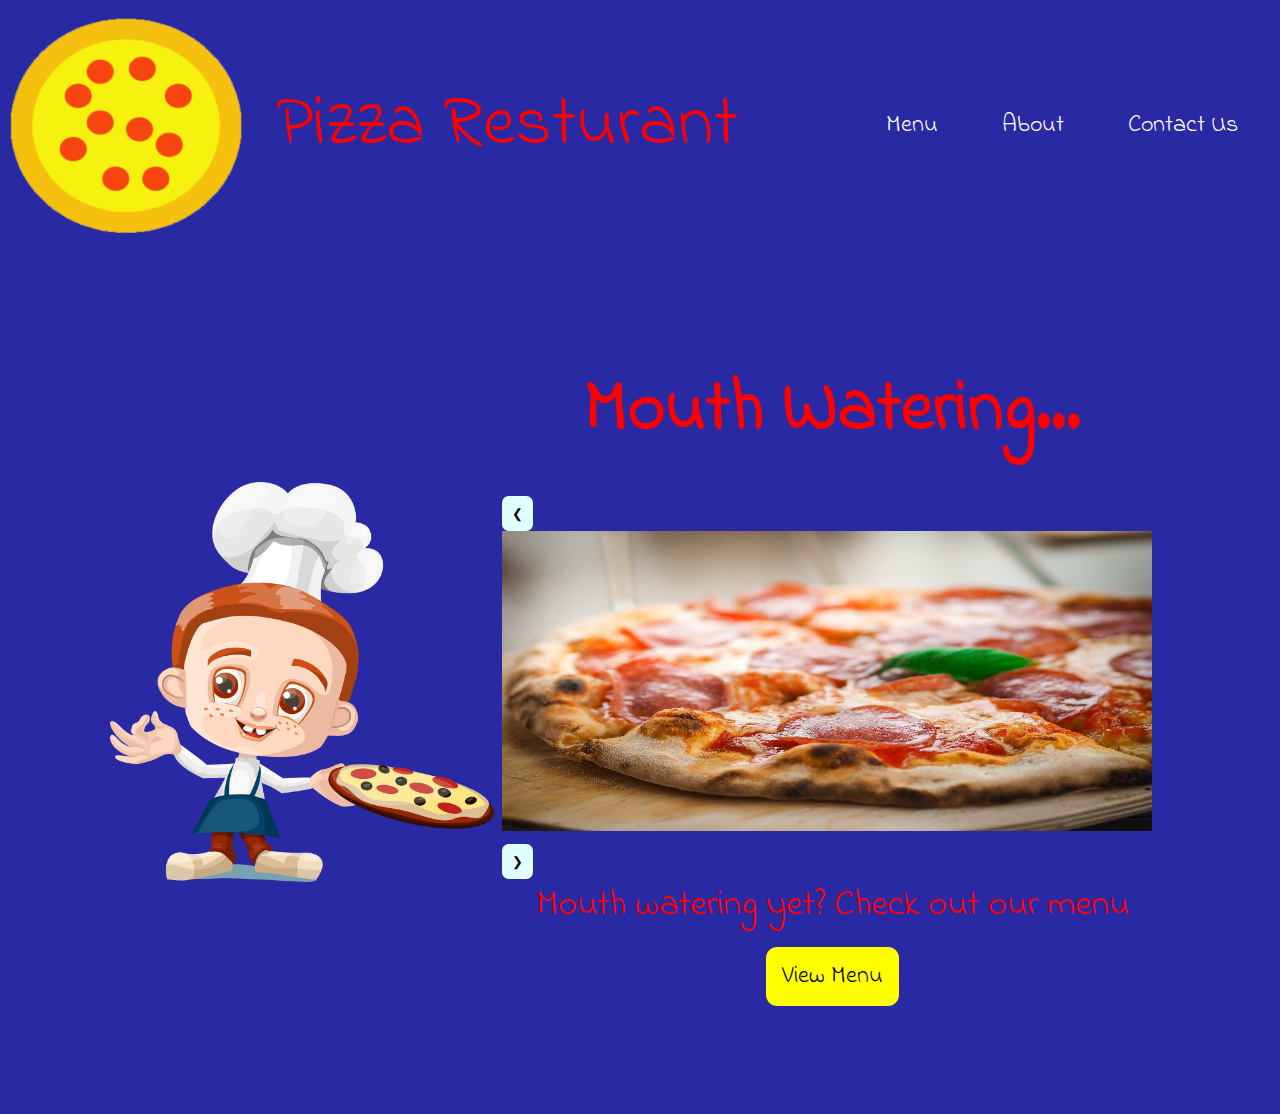
<file: index.html>
<!DOCTYPE html>
<html lang="en">

<head>
    <meta charset="UTF-8">
    <meta name="viewport" content="width=device-width, initial-scale=1.0">
    <link href="style.css" rel="stylesheet">
    <link href="index.css" rel="stylesheet">
    <script async src="index-script.js"></script>
    <title>Pizza Resturant</title>
</head>

<body class="main-container full-height-grow">
    <header class="main-header">
        <a href="index.html" class="pizza-logo">
            <img src="images/pizza.png">
            <div class="resturant-name">
                Pizza Resturant
            </div>
        </a>
        <nav class="site-links">
            <ul>
                <li><a href="menu.html">Menu</a></li>
                <li><a href="about.html">About</a></li>
                <li><a href="contact.html">Contact Us</a></li>
            </ul>
        </nav>

    </header>

    <section class="home-main-section">
        <div class="img-wrapper">
            <div class="pizzaperson-image">

            </div>

        </div>

        <div class="menu-area">
            <h1 class="carosel-title">Mouth Watering...</h1>
            <div id="container-slideshow">
                <button class="slideButtons" id="previous">&#10094;</button>
                <img class="image-shrink" src="images/pizza-1344720_1280.jpg" id="slides">
                <button class="slideButtons" id="next">&#10095;</button>
            </div>
            <span class="carosel-subtitle">Mouth watering yet? Check out our menu</span>
            <a href="menu.html" class="menu-btn">View Menu</a>
        </div>
    </section>

</body>

</html>
</file>
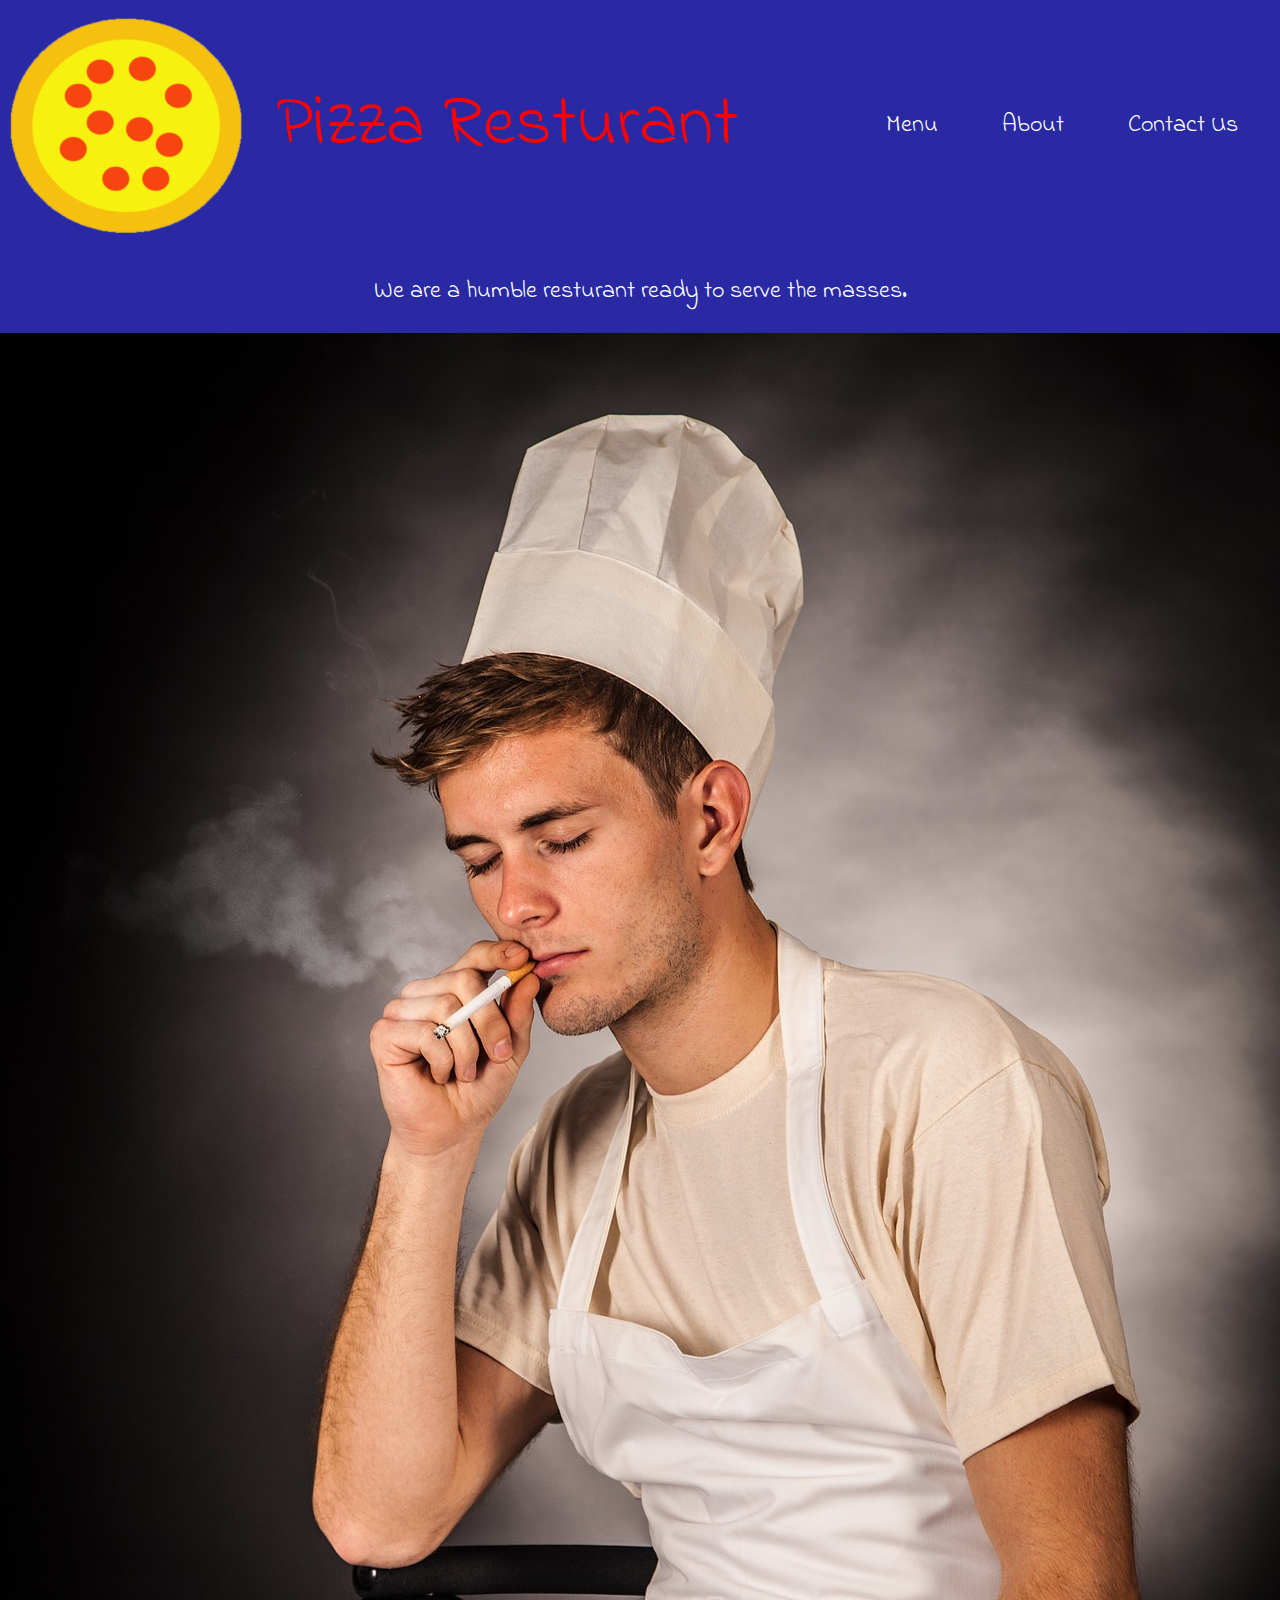
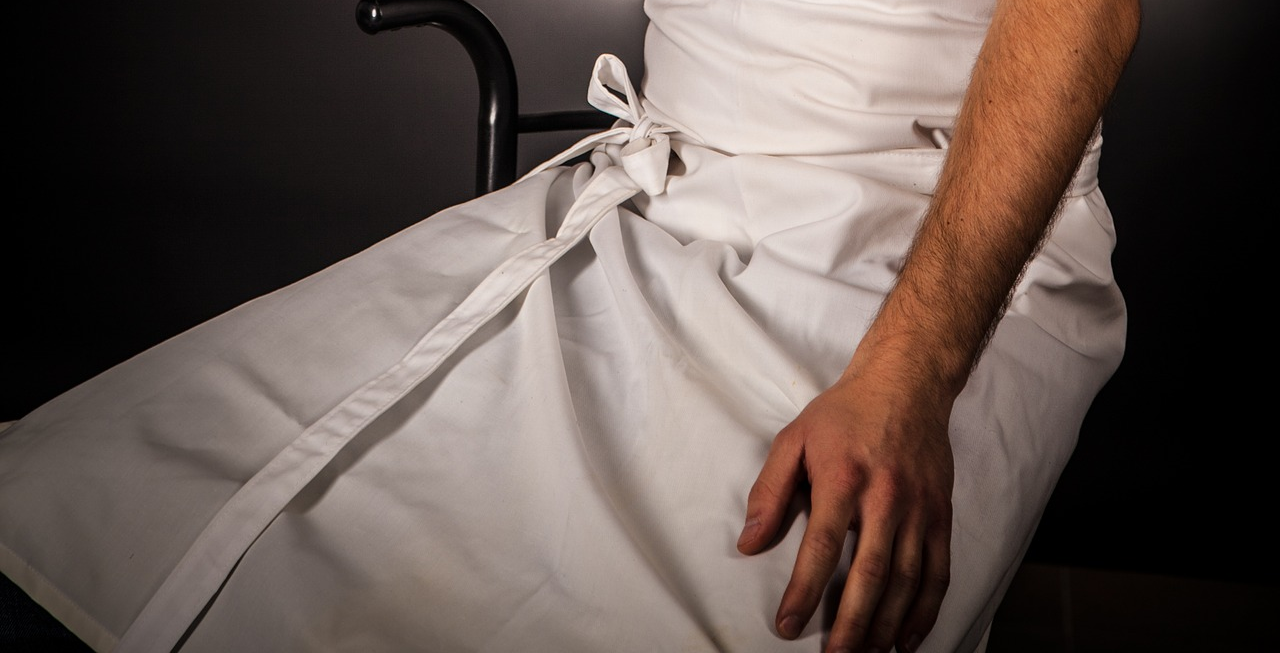
<file: about.html>
<!DOCTYPE html>
<html lang="en">

<head>
    <meta charset="UTF-8">
    <meta name="viewport" content="width=device-width, initial-scale=1.0">
    <link href="style.css" rel="stylesheet">
    <link href="about.css" rel="stylesheet">
    <script async src="index-script.js"></script>
    <title>Pizza Resturant</title>
</head>

<body class="main-container full-height-grow">
    <header class="main-header">
        <a href="index.html" class="pizza-logo">
            <img src="images/pizza.png">
            <div class="resturant-name">
                Pizza Resturant
            </div>
        </a>
        <nav class="site-links">
            <ul>
                <li><a href="menu.html">Menu</a></li>
                <li><a href="about.html">About</a></li>
                <li><a href="contact.html">Contact Us</a></li>
            </ul>
        </nav>

    </header>

    <section class="about-main-section">
        <p>
            We are a humble resturant ready to serve the masses.
        </p>
        <img src="images/cooking-890880_1920.jpg">
    </section>

</body>

</html>
</file>
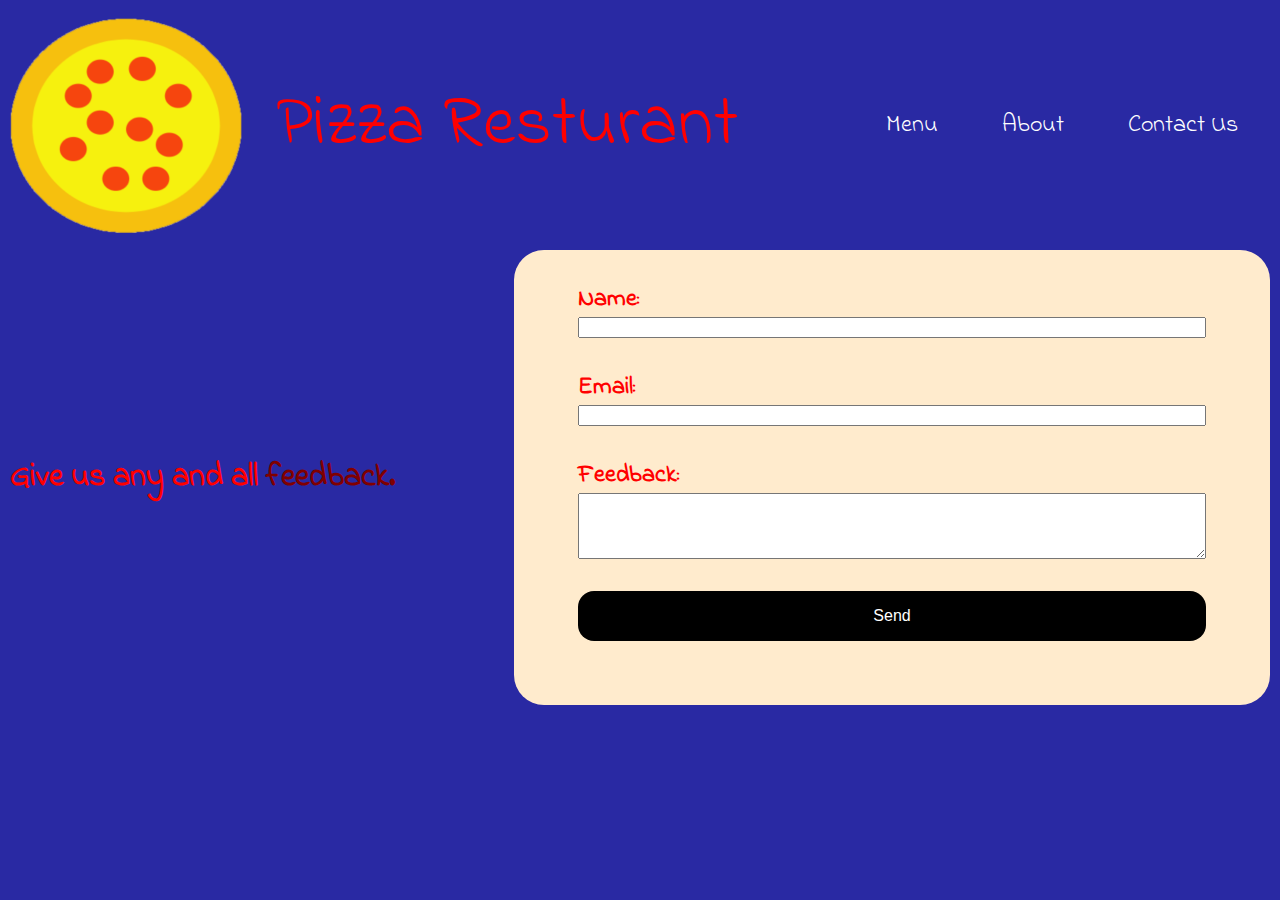
<file: contact.html>
<!DOCTYPE html>
<html lang="en">

<head>
    <meta charset="UTF-8">
    <meta name="viewport" content="width=device-width, initial-scale=1.0">
    <link href="style.css" rel="stylesheet">
    <link href="contact.css" rel="stylesheet">
    <script async src="index-script.js"></script>
    <title>Pizza Resturant</title>
</head>

<body class="main-container full-height-grow">
    <header class="main-header">
        <a href="index.html" class="pizza-logo">
            <img src="images/pizza.png">
            <div class="resturant-name">
                Pizza Resturant
            </div>
        </a>
        <nav class="site-links">
            <ul>
                <li><a href="menu.html">Menu</a></li>
                <li><a href="about.html">About</a></li>
                <li><a href="contact.html">Contact Us</a></li>
            </ul>
        </nav>

    </header>

    <section class="contact-main-section">
        <h1 class="contact-text">
            Give us any and all 
            <span class="accent-text">feedback.</span>
        </h1>
        <form class="contact-form">
            <div class="input-group">
                <label>Name:</label>
                <input type="text">
            </div>
            <div class="input-group">
                <label>Email:</label>
                <input type="email">
            </div>
            <div class="input-group">
                <label>Feedback:</label>
                <textarea name="fedback-text-input" rows='4'></textarea>
            </div>
            <div class="input-group">
                <button type="submit" class="submit-btn">Send</button>
            </div>
        </form>
    </section>

</body>

</html>
</file>
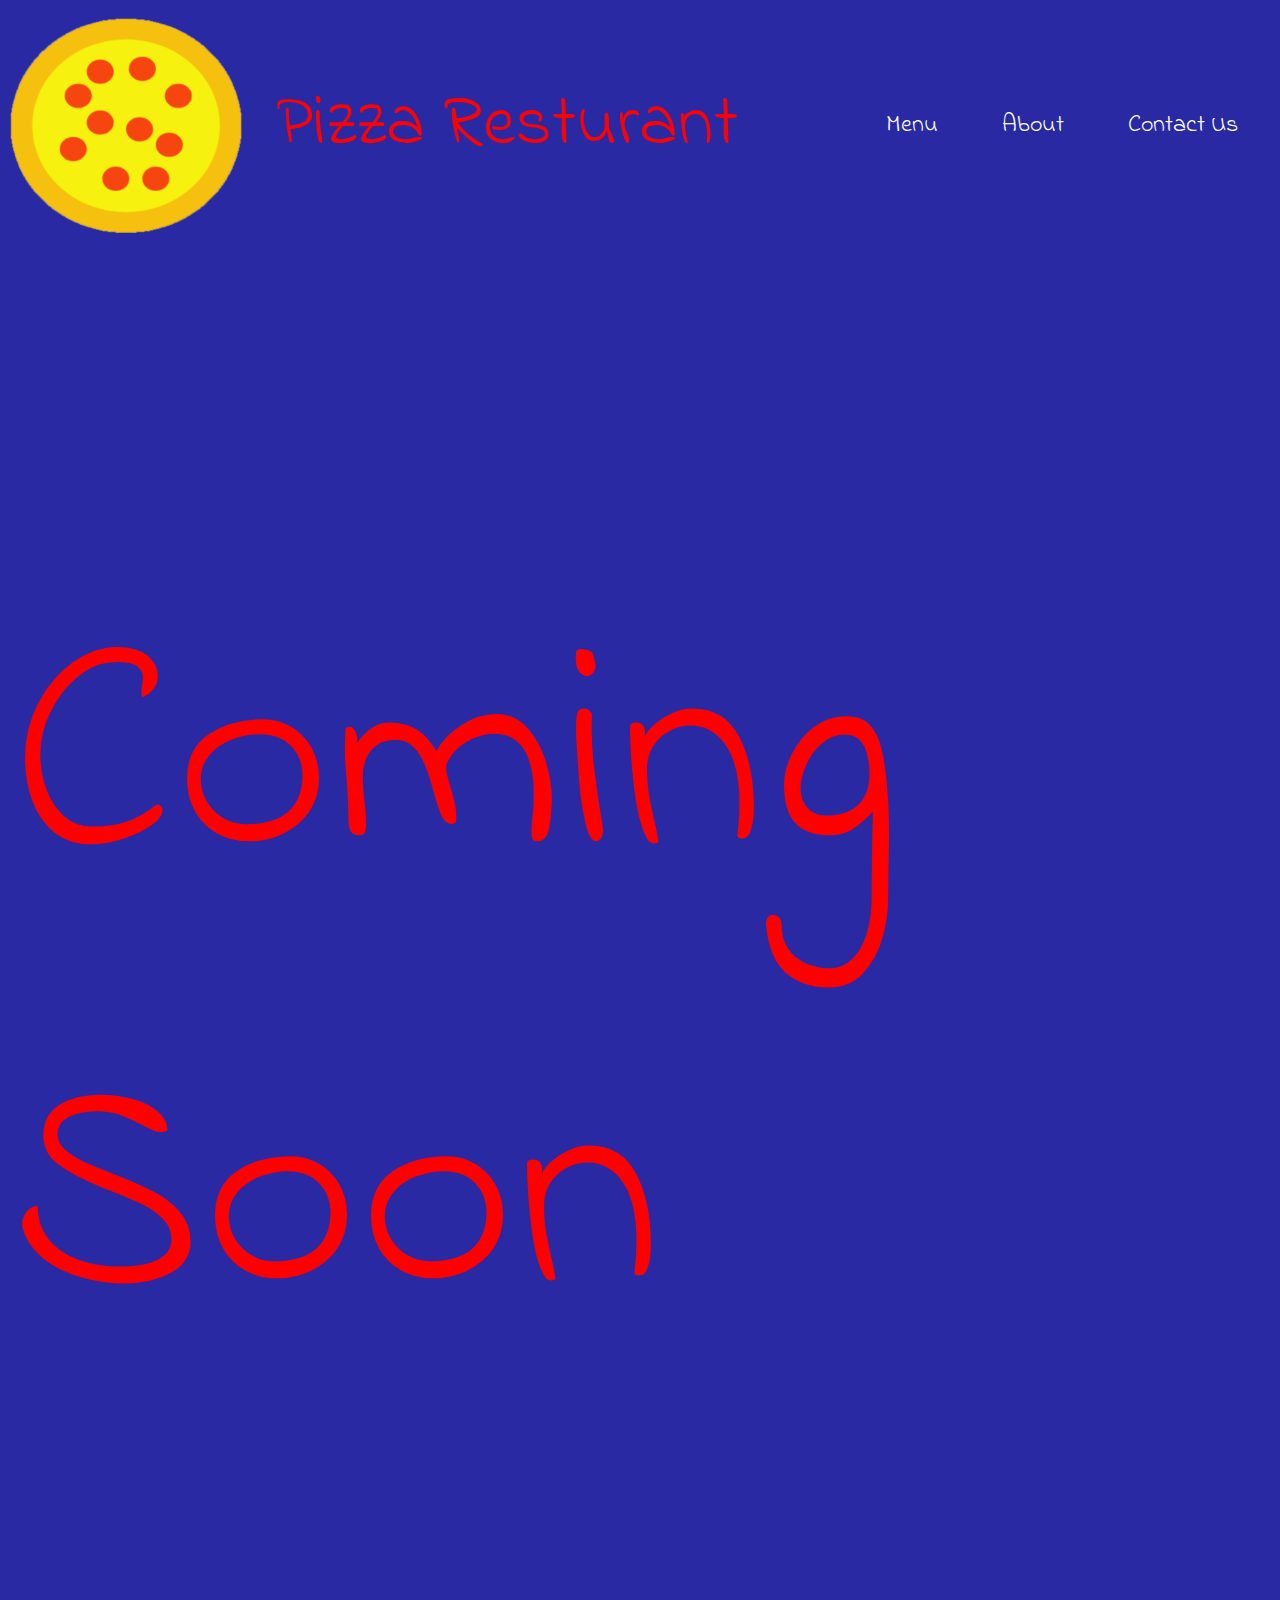
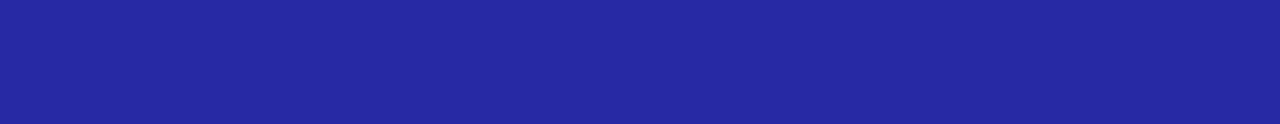
<file: menu.html>
<!DOCTYPE html>
<html lang="en">

<head>
    <meta charset="UTF-8">
    <meta name="viewport" content="width=device-width, initial-scale=1.0">
    <link href="style.css" rel="stylesheet">
    <link href="menu.css" rel="stylesheet">
    <title>Pizza Menu</title>
</head>

<body class="main-container full-height-grow">
    <header class="main-header">
        <a href="index.html" class="pizza-logo">
            <img src="images/pizza.png">
            <div class="resturant-name">
                Pizza Resturant
            </div>
        </a>
        <nav class="site-links">
            <ul>
                <li><a href="menu.html">Menu</a></li>
                <li><a href="about.html">About</a></li>
                <li><a href="contact.html">Contact Us</a></li>
            </ul>
        </nav>

    </header>

    <section>
<p> Coming Soon</p>
    </section>

</body>

</html>
</file>
<file: style.css>
@import url('https://fonts.googleapis.com/css2?family=Indie+Flower&display=swap');

/* Universal Box Sizing */
*, *:before, *:after{
    box-sizing: border-box;
}

body{
    padding:0;
    margin:0;
    background-color: #2929a3;
    font-family: 'Indie Flower','Times New Roman', Times, serif;
    font-size: 1.5rem;
    color: red;
    min-height: 60vh;
}

.full-height-grow{
    display: flex;
    flex-direction: column;
}

.pizza-logo{
    display: flex;
    align-items: center;
    font-size: 3em;
    color: inherit;
    text-decoration: none;
}

.resturant-name{
    margin-left: 2rem;
}

.site-links ul{
    display: flex;
    list-style: none; 
    margin: inherit;
    padding: inherit;
}

.site-links a{
    color: white;
    text-decoration: none;
    padding: 2rem;
}

.site-links a:hover{
    color: greenyellow;
}

.main-header{
    display:flex;
    justify-content: space-between;
    align-items: center;
    height: 250px;
}

.main-container{
    max-width: 1800px;
    margin: 0 auto;
    padding: 0 10px;
}
</file>
<file: index.css>
.carosel-container{
    width: 100%;
}

.carosel-title{
    font-weight: 700;
    font-size: 3em;
    margin-top: 0em;
    margin-bottom: 2rem;
}

.carosel-subtitle{
    font-size: 1.5em
}

.menu-btn{
    color: black;
    background-color: yellow;
    padding: .75rem 1rem;
    border-radius: .7rem;
    text-decoration: none;
}

.menu-btn:hover{
    background-color: yellowgreen;
}

.home-main-section{
    display: flex;
    align-items: stretch;
    justify-content: space-between;
    flex-grow: 1;
    padding: 100px;
}

.home-main-section .img-wrapper{
    flex-grow: 1;
    flex-direction: column;
    display: flex;
    align-items: stretch;
    justify-content: flex-end;
}

.home-main-section .pizzaperson-image{
    background-image: url(images/pizzaperson.png);
    flex-grow: 1;
    max-height: 80vh;
    min-width: 30vw;
    background-size: contain;
    background-repeat: no-repeat;
    background-position: left;
}

.menu-area{
    display: flex;
    flex-direction: column;
    align-items: center;
    margin: .5rem;
    align-self: center;
    text-align: r;
}

@media(max-width: 800px){
    .home-main-section .img-wrapper{
        display: none;
    }

    .home-main-section{
        justify-content: center;
    }
}

.slideshow-container{
    max-width: 1000px;
    position: relative;
    margin: inherit;
}

.image-shrink{
    width: 650px;
    height: 300px;
}

.slideButtons{
    text-decoration: none;
    background-color:lightcyan;
    border-radius: .5em;
    border: none;
    padding: 10px;
}

.carosel-subtitle{
    margin-bottom: 15px ;
}
</file>
<file: about.css>
.about-main-section{
    display:flex;
    flex-direction: column;
    align-items: center;
}

p{
    color: white;
    
}
</file>
<file: contact.css>
.submit-btn{
    color: white;
    background-color: black;
    padding: 1rem 2rem;
    border-radius: 1rem;
    text-decoration: none;
    font-size: 1rem;
    border: none;
    cursor: pointer;
}

.submit-btn:hover{
    background-color: grey;
}

.contact-main-section{
    display: flex;
    justify-content: space-between;
    align-items: center;
    flex-grow: 1;
}

.contact-text{
    font-size:  2rem;
    font-weight: bold;
    margin: 0;
}

.accent-text{
    color: maroon
}

.contact-form{
    background-color: blanchedalmond;
    width: 60vw;
    max-width: 60%;
    padding: 2rem 4rem;
    border-radius: 30px;
}

.input-group{
    margin-bottom: 2rem;
    display:flex;
    flex-direction: column;
}

.input-group label{
    font-weight: bold;
    
}
</file>
<file: menu.css>
p{
    font-size: 300px;
}
</file>
